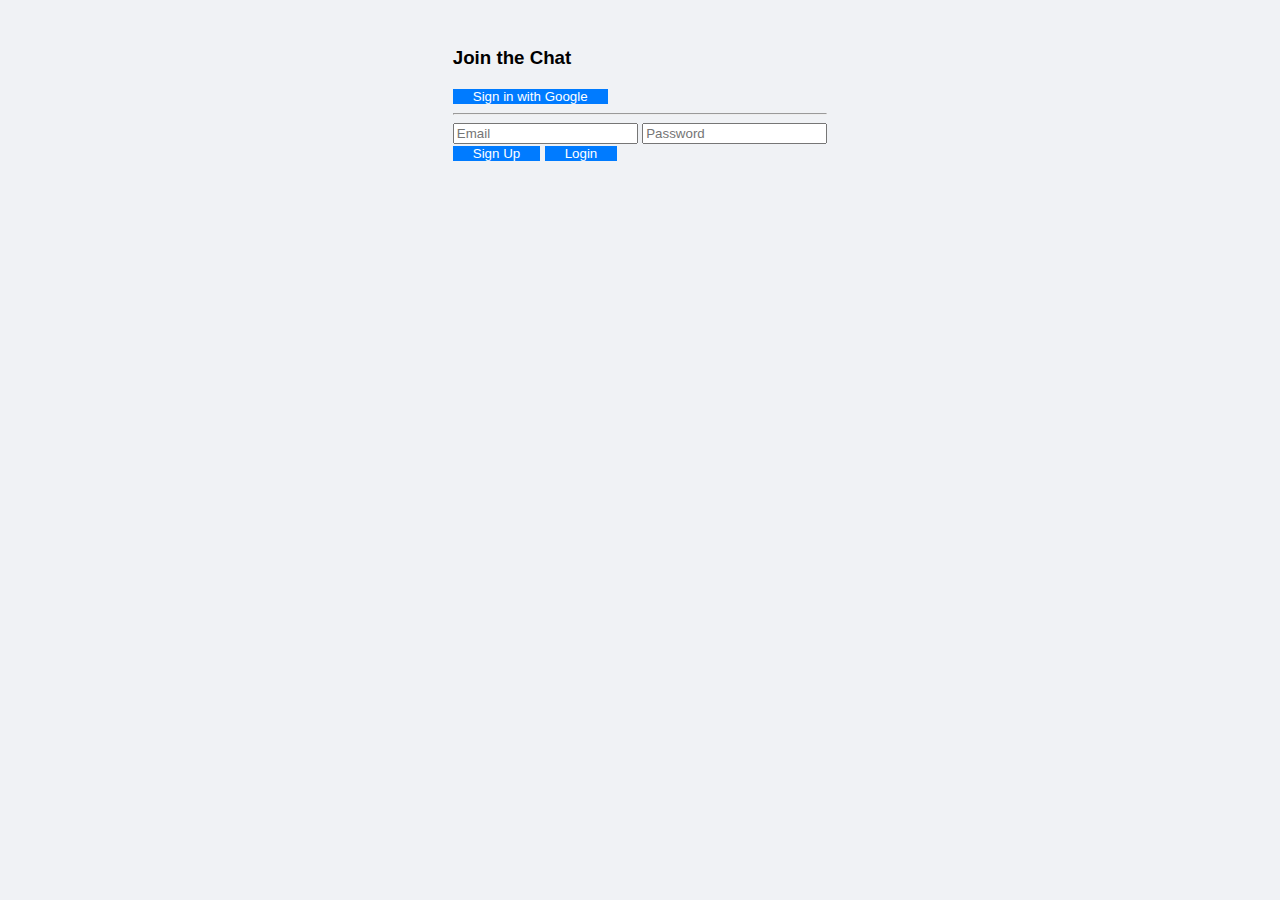
<file: online-chat/index.html>
<!DOCTYPE html>
<html lang="en">
<head>
    <meta charset="UTF-8">
    <meta name="viewport" content="width=device-width, initial-scale=1.0">
    <title>Global Chat</title>
    <link rel="stylesheet" href="style.css">
</head>
<body>
    <div id="auth-container">
        <div class="auth-card">
            <h3>Join the Chat</h3>
            <button id="google-login">Sign in with Google</button>
            <hr>
            <input type="email" id="email-input" placeholder="Email">
            <input type="password" id="pass-input" placeholder="Password">
            <div class="auth-buttons">
                <button id="email-signup">Sign Up</button>
                <button id="email-login">Login</button>
            </div>
        </div>
    </div>

    <div id="chat-app" style="display: none;">
        <button id="logout-btn">Logout</button>
    </div>
    <div id="chat-app" style="display: none;">
        <button id="logout-btn">Logout</button>
        <div class="chat-container">
            <header>
                <h2>🌐 Global Chat</h2>
            </header>
            <div id="chat-box" class="chat-box"></div>
            <form id="message-form">
                <input type="text" id="user-input" placeholder="Type a message..." required>
                <button type="submit" id="send-btn">Send</button>
            </form>
        </div>
    </div>

    <script type="module" src="script.js"></script>
</body>
</html>
</file>
<file: online-chat/style.css>
body { font-family: sans-serif; background: #f0f2f5; display: flex; justify-content: center; padding: 20px; }

.chat-container { width: 100%; max-width: 400px; background: white; border-radius: 8px; box-shadow: 0 4px 15px rgba(0,0,0,0.1); overflow: hidden; }

header { background: #007bff; color: white; padding: 15px; text-align: center; }

.chat-box { height: 400px; overflow-y: auto; padding: 15px; display: flex; flex-direction: column; gap: 10px; }

.message { padding: 8px 12px; border-radius: 15px; max-width: 80%; font-size: 14px; background: #e4e6eb; align-self: flex-start; }

/* Styles for "your" messages */
.message.mine { background: #007bff; color: white; align-self: flex-end; }

#message-form { display: flex; border-top: 1px solid #ddd; }
#user-input { flex: 1; border: none; padding: 15px; outline: none; }
button { padding: 0 20px; border: none; background: #007bff; color: white; cursor: pointer; }
</file>
